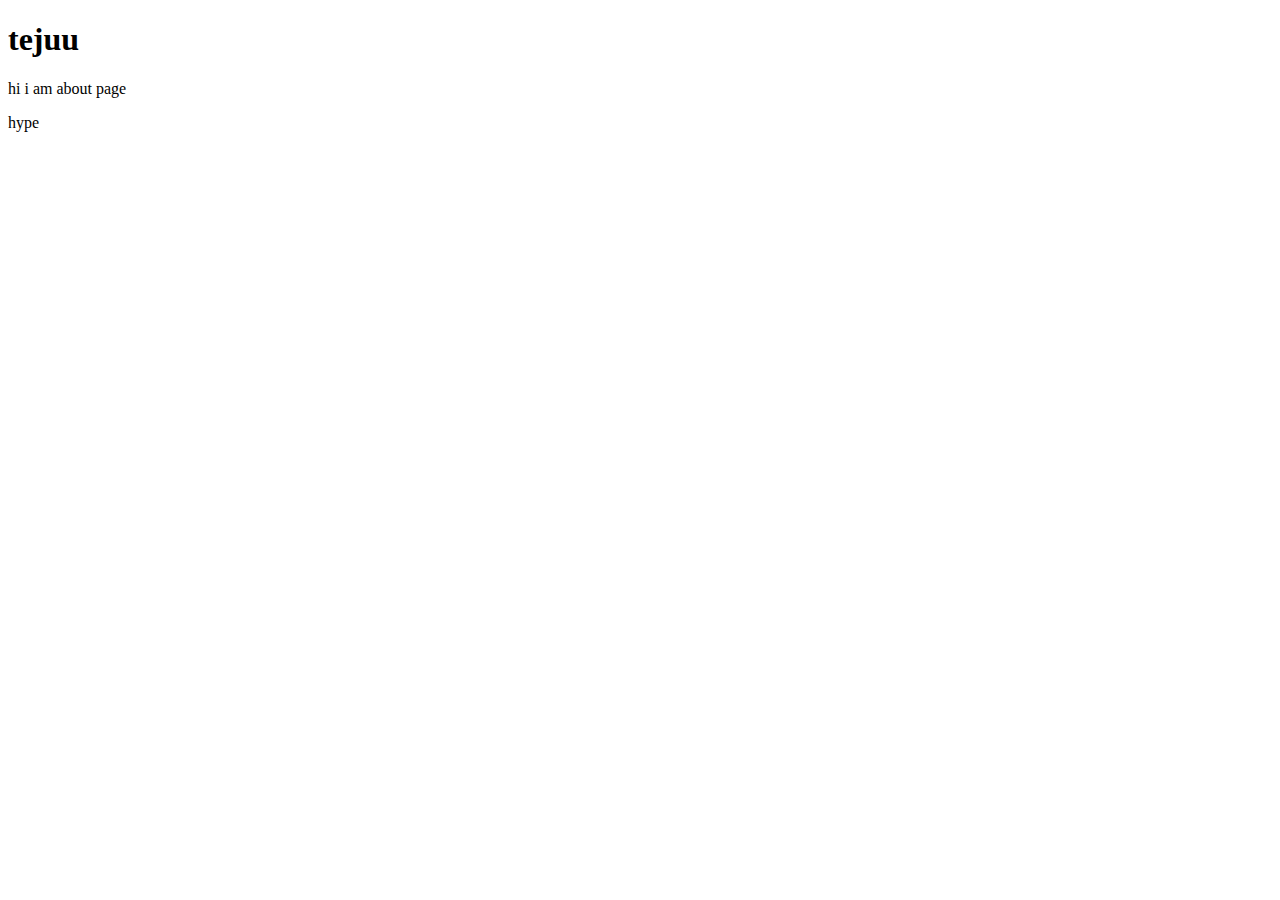
<file: about.html>
<!DOCTYPE html>
<html lang="en">
<head>
    <meta charset="UTF-8">
    <meta name="viewport" content="width=device-width, initial-scale=1.0">
    <title>about us</title>
</head>
<body>
    <h1>tejuu</h1>
    <p>hi  i am about page</p>
    <li>hype</li>
</body>

</html>
</file>
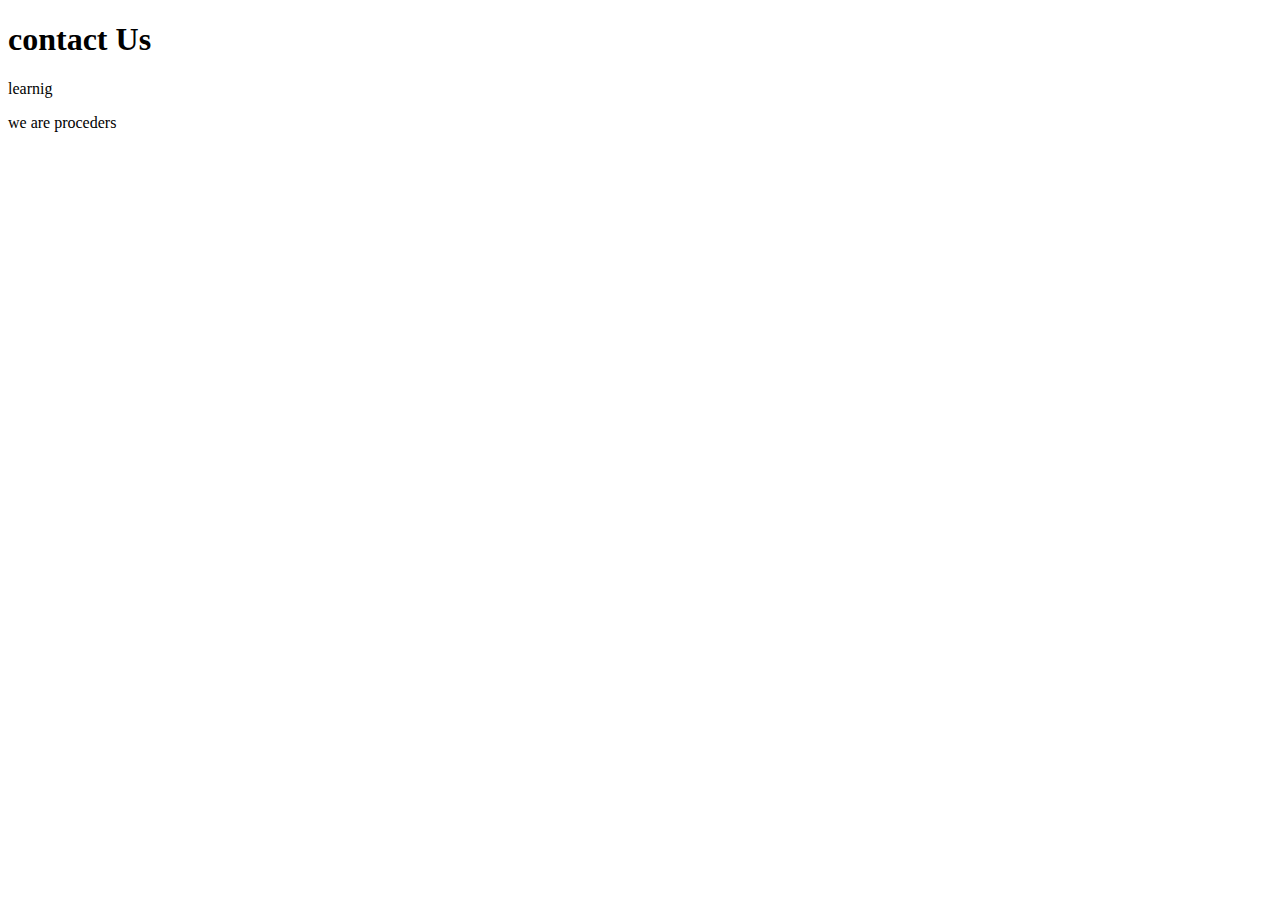
<file: contact.html>
<!DOCTYPE html>
<html lang="en">
<head>
    <meta charset="UTF-8">
    <meta name="viewport" content="width=device-width, initial-scale=1.0">
    <title>contact us</title>
    <script src="script.js"></script>
</head>
<body>
    <h1>contact Us </h1>
    <p>learnig</p>
    <p>we are proceders</p>
</body>
</html>
</file>
